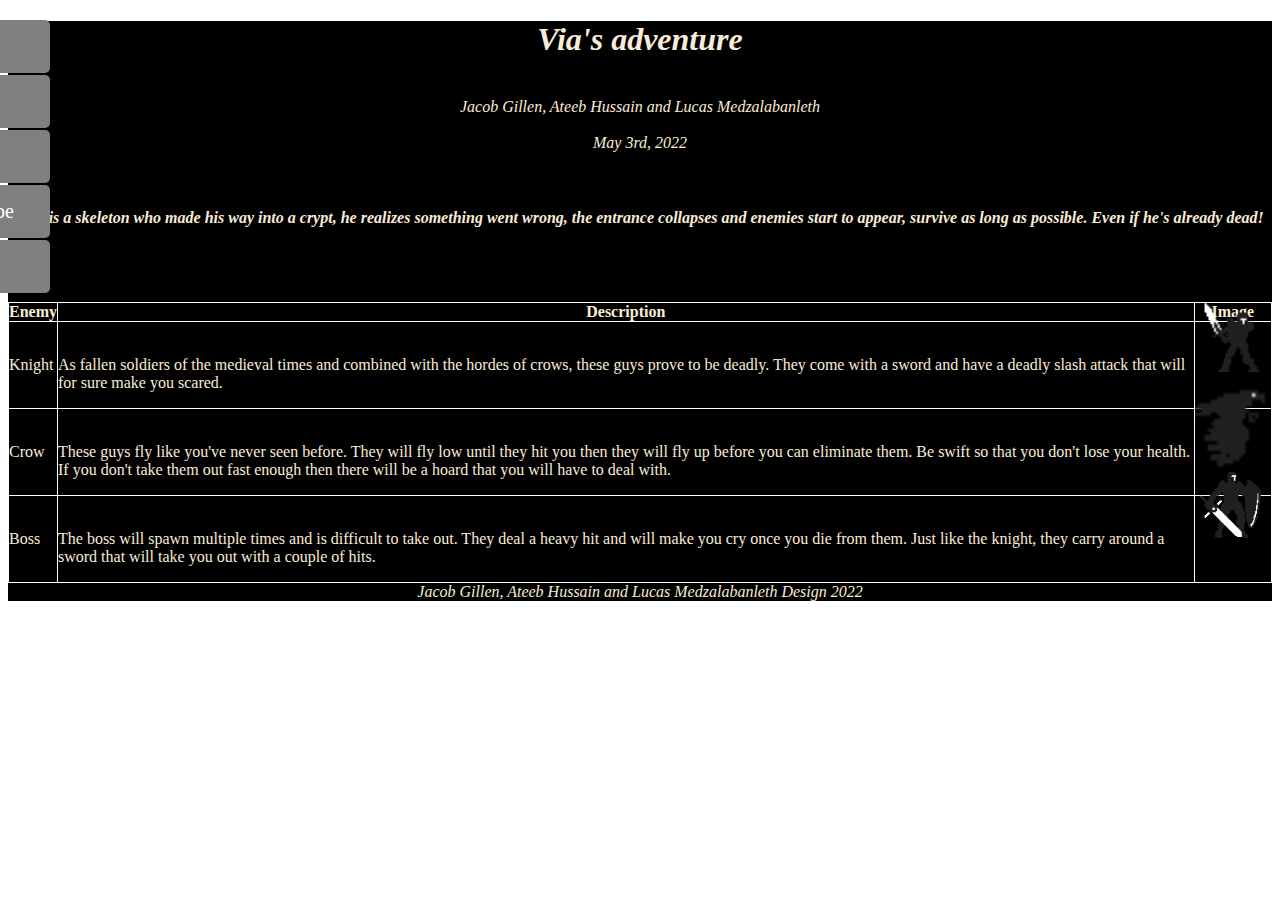
<file: index.html>
<!DOCTYPE html>
 <!-- This is the first thing viewers will see when they open the link. -->
<html style="background-color: white">
    <head>
          <link rel="stylesheet" href="styles.css">
     </head>
    
    <body>
          <header><center><h1><i>Via's adventure</i></h1></center></header>
          <br>
          <header><center><i>Jacob Gillen, Ateeb Hussain and Lucas Medzalabanleth</i></center></header>
          <br>
          <center><span><i>May 3rd, 2022</i></span></center>
          <br>
          <br>
          <span><center><h4><i>Vias is a skeleton who made his way into a crypt, he realizes something went wrong, the entrance collapses and enemies start to appear, survive as long as possible. Even if he's already dead!</i></h4></center></span>
          <br>
          <!-- Allows for the creation of a navigation bar which allows us to go from page to page. -->
          <div id="mySidenav" class="sidenav">
               <a href="blog.html" id="blog">Blog</a>
               <a href="playing.html" id="playing">Playing</a>
               <a href="about.html" id="about">About</a>
               <a href="subscribe.html" id="subscribe">Subscribe</a>
               <a href="game.html" id="game">Game</a>
           </div>
           <br>
           <br>
           <center><table>
            <tr>
              <th>Enemy</th>
              <th>Description</th>
              <th>Image</th>
            </tr>
            <tr>
              <td>Knight</td>
              <td><ul>
              <br><span>As fallen soldiers of the medieval times and combined with the hordes of crows, these guys prove to be deadly. They come with a sword and have a deadly slash attack that will for sure make you scared.</span>
              </ul></td>
              <td><img src="/unnamed (2).png"></td>
            </tr>
            <tr>
              <td>Crow</td>
              <td><ul>
                  <br><span>These guys fly like you've never seen before. They will fly low until they hit you then they will fly up before you can eliminate them. Be swift so that you don't lose your health. If you don't take them out fast enough then there will be a hoard that you will have to deal with.</span>
              </ul></td>
              <td><img src="/unnamed.png"></td>
            </tr>
            <tr>
              <td>Boss</td>
              <td><ul>
                  <br><span>The boss will spawn multiple times and is difficult to take out. They deal a heavy hit and will make you cry once you die from them. Just like the knight, they carry around a sword that will take you out with a couple of hits.</span>
              </ul></td>
              <td><img src="/unnamed (3).png"></td>
            </tr>
          </table>
          </center>
    <footer><center><i>Jacob Gillen, Ateeb Hussain and Lucas Medzalabanleth Design 2022</i></center></footer>
        </body>
</html>
</file>
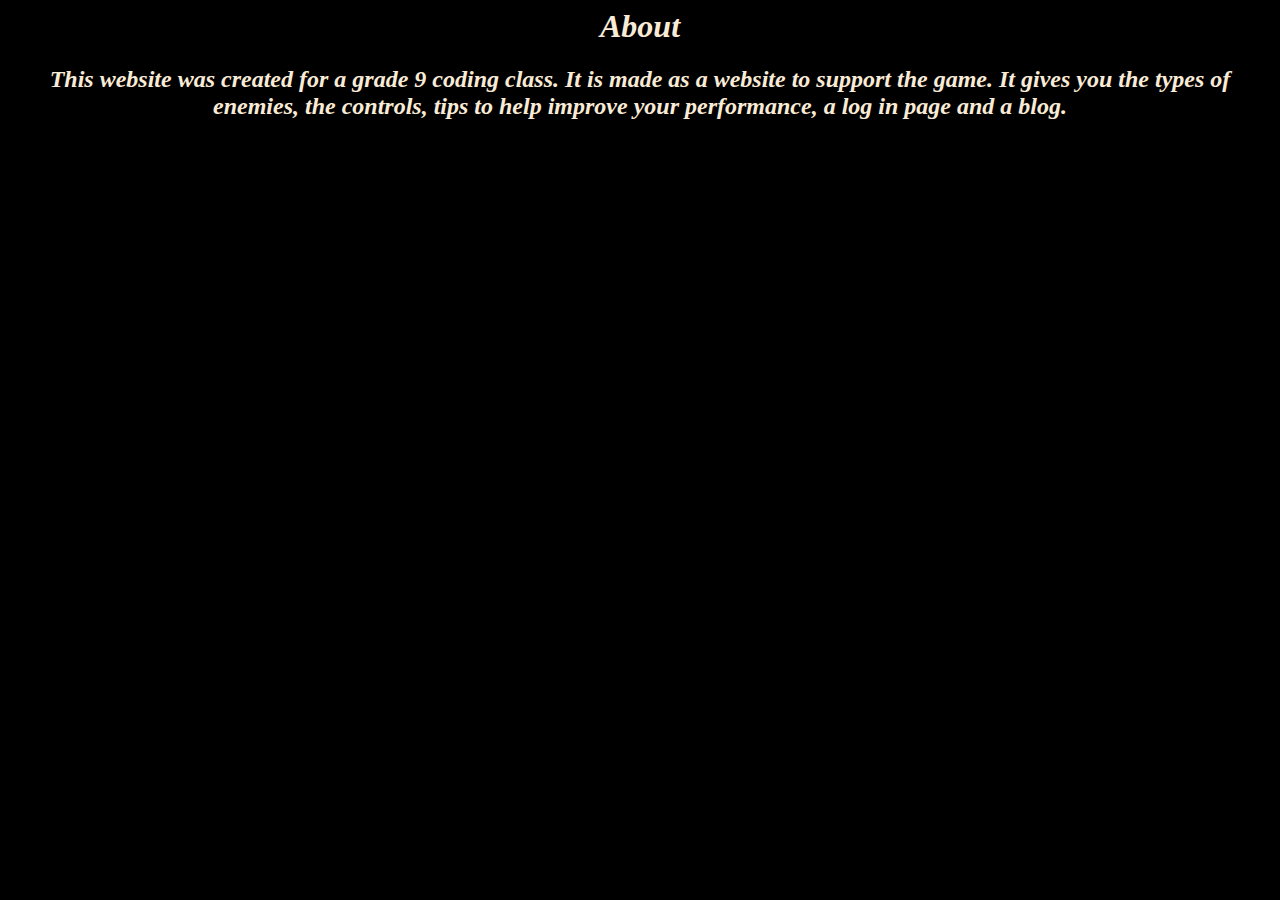
<file: about.html>
<html>
    <head><h1><center><i>About</i></center></h1>
        <link rel="stylesheet" href="styles.css">
    </head>    
    <!-- This page gives information on us and the creation of the game. -->
<body><h2><center><span><i>This website was created for a grade 9 coding class. It is made as a website to support the game. It gives you the types of enemies, the controls, tips to help improve your performance, a log in page and a blog.</i></span></center></h2>
<br>
<br>
<br>
</body>
</html>
</file>
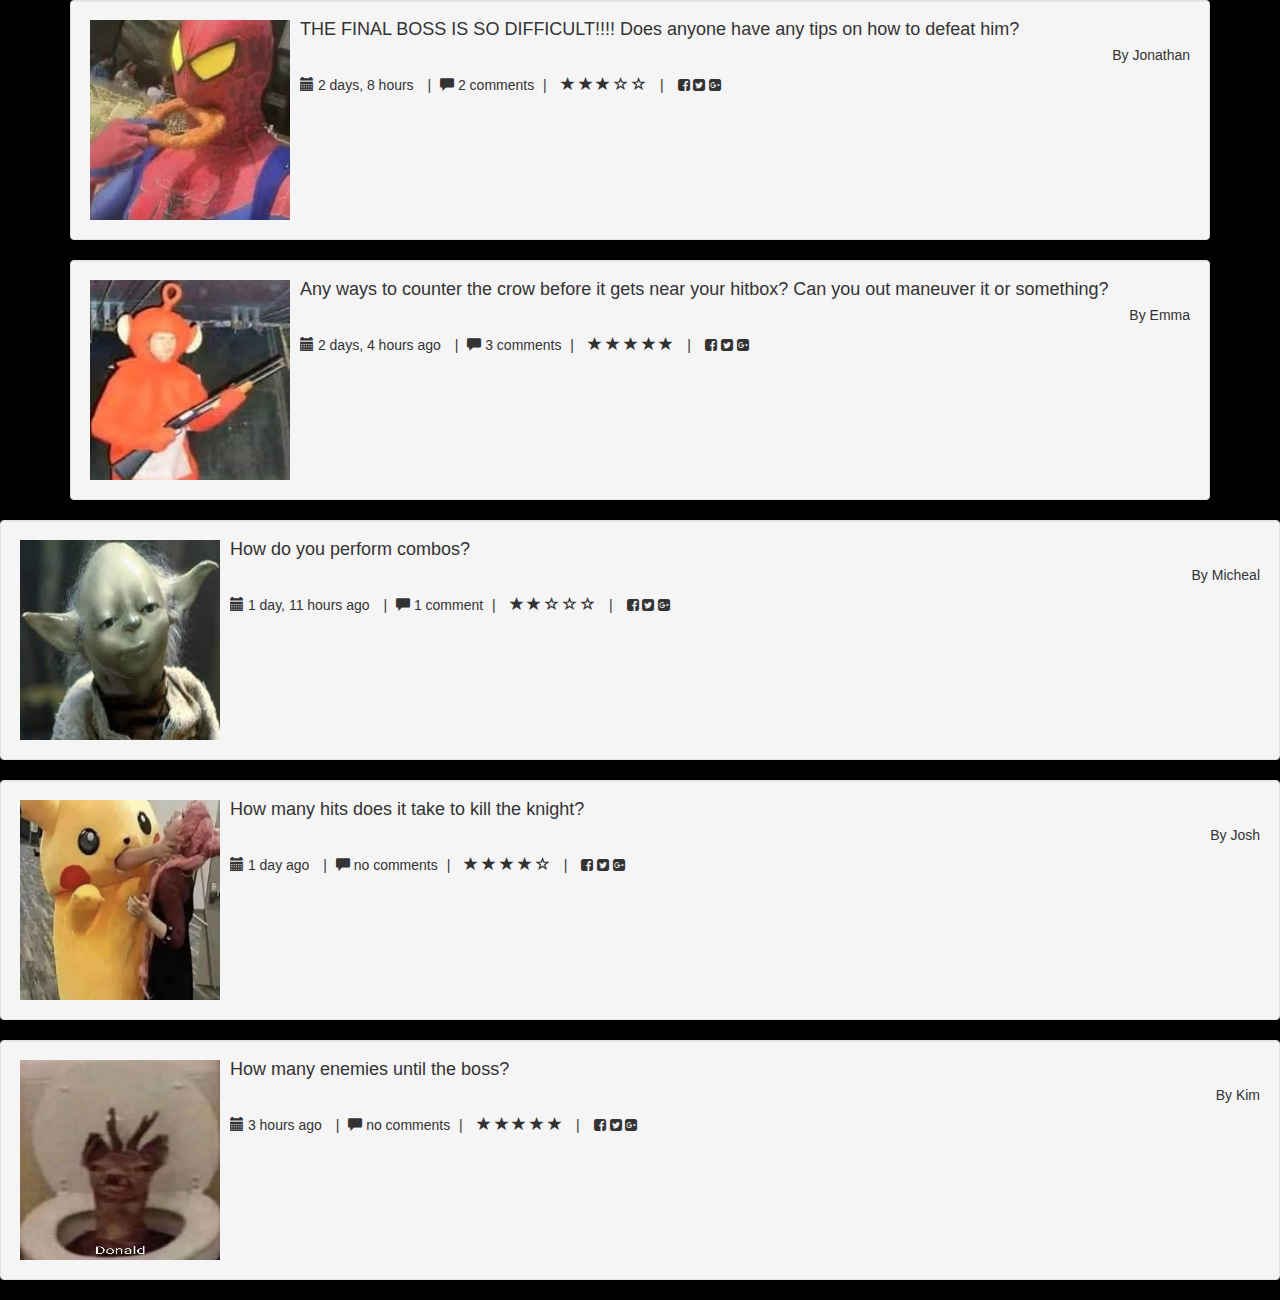
<file: blog.html>
<link href="//netdna.bootstrapcdn.com/bootstrap/3.2.0/css/bootstrap.min.css" rel="stylesheet" id="bootstrap-css">
<script src="//netdna.bootstrapcdn.com/bootstrap/3.2.0/js/bootstrap.min.js"></script>
<script src="//code.jquery.com/jquery-1.11.1.min.js"></script>
<!------ Include the above in your HEAD tag ---------->

<link rel="stylesheet" href="http://cdnjs.cloudflare.com/ajax/libs/font-awesome/4.1.0/css/font-awesome.min.css"/>
<!--  Allows players to ask questions for the game if they are stuck at a part or just have general questions. -->

<body style="background-color: black;">
  <div class="container">
    <div class="well">
        <div class="media">
          <a class="pull-left" href="#">
            <img src="/images.jpeg" style="width: 200px; height: 200px;">
        </a>
        <div class="media-body">
          <!--How do you beat the boss?-->
          <h4 class="media-heading">THE FINAL BOSS IS SO DIFFICULT!!!! Does anyone have any tips on how to defeat him?</h4>
            <p class="text-right">By Jonathan</p>
            <ul class="list-inline list-unstyled">
          <li><span><i class="glyphicon glyphicon-calendar"></i> 2 days, 8 hours </span></li>
              <li>|</li>
              <span><i class="glyphicon glyphicon-comment"></i> 2 comments</span>
              <li>|</li>
              <li>
                <span class="glyphicon glyphicon-star"></span>
                          <span class="glyphicon glyphicon-star"></span>
                          <span class="glyphicon glyphicon-star"></span>
                          <span class="glyphicon glyphicon-star-empty"></span>
                          <span class="glyphicon glyphicon-star-empty"></span>
              </li>
              <li>|</li>
              <li>
              <!-- Use Font Awesome http://fortawesome.github.io/Font-Awesome/ -->
                <span><i class="fa fa-facebook-square"></i></span>
                <span><i class="fa fa-twitter-square"></i></span>
                <span><i class="fa fa-google-plus-square"></i></span>
              </li>
        </ul>
        </div>
      </div>
    </div>
    <div class="well">
        <div class="media">
        <a class="pull-left" href="#">
          <img src="/images (2) (2).jpeg" style="width: 200px; height: 200px;">
        </a>
        <div class="media-body">
          <!--Ways to beat the crow?-->
          <h4 class="media-heading"> Any ways to counter the crow before it gets near your hitbox? Can you out maneuver it or something?</h4>
            <p class="text-right">By Emma</p>
            <ul class="list-inline list-unstyled">
          <li><span><i class="glyphicon glyphicon-calendar"></i> 2 days, 4 hours ago </span></li>
              <li>|</li>
              <span><i class="glyphicon glyphicon-comment"></i> 3 comments</span>
              <li>|</li>
              <li>
                <span class="glyphicon glyphicon-star"></span>
                          <span class="glyphicon glyphicon-star"></span>
                          <span class="glyphicon glyphicon-star"></span>
                          <span class="glyphicon glyphicon-star"></span>
                          <span class="glyphicon glyphicon-star"></span>
              </li>
              <li>|</li>
              <li>
              <!-- Use Font Awesome http://fortawesome.github.io/Font-Awesome/ -->
                <span><i class="fa fa-facebook-square"></i></span>
                <span><i class="fa fa-twitter-square"></i></span>
                <span><i class="fa fa-google-plus-square"></i></span>
              </li>
        </ul>
        </div>
      </div>
    </div>
  </div>
  
  <div class="well">
    <div class="media">
    <a class="pull-left" href="#">
      <img src="/images (1).jpeg" style="width: 200px; height: 200px;">
    </a>
    <div class="media-body">
      <h4 class="media-heading">How do you perform combos?</h4>
        <p class="text-right">By Micheal</p>
        <ul class="list-inline list-unstyled">
      <li><span><i class="glyphicon glyphicon-calendar"></i> 1 day, 11 hours ago </span></li>
          <li>|</li>
          <span><i class="glyphicon glyphicon-comment"></i> 1 comment</span>
          <li>|</li>
          <li>
            <span class="glyphicon glyphicon-star"></span>
                      <span class="glyphicon glyphicon-star"></span>
                      <span class="glyphicon glyphicon-star-empty"></span>
                      <span class="glyphicon glyphicon-star-empty"></span>
                      <span class="glyphicon glyphicon-star-empty"></span>
          </li>
          <li>|</li>
          <li>
          <!-- Use Font Awesome http://fortawesome.github.io/Font-Awesome/ -->
            <span><i class="fa fa-facebook-square"></i></span>
            <span><i class="fa fa-twitter-square"></i></span>
            <span><i class="fa fa-google-plus-square"></i></span>
          </li>
    </ul>
    </div>
  </div>
</div>
</div>

<div class="well">
  <div class="media">
  <a class="pull-left" href="#">
    <img src="/f4hxtei3qyv11.webp" style="width: 200px; height: 200px;">
  </a>
  <div class="media-body">
    <h4 class="media-heading">How many hits does it take to kill the knight?</h4>
      <p class="text-right">By Josh</p>
      <ul class="list-inline list-unstyled">
    <li><span><i class="glyphicon glyphicon-calendar"></i> 1 day ago </span></li>
        <li>|</li>
        <span><i class="glyphicon glyphicon-comment"></i> no comments</span>
        <li>|</li>
        <li>
          <span class="glyphicon glyphicon-star"></span>
                    <span class="glyphicon glyphicon-star"></span>
                    <span class="glyphicon glyphicon-star"></span>
                    <span class="glyphicon glyphicon-star"></span>
                    <span class="glyphicon glyphicon-star-empty"></span>
        </li>
        <li>|</li>
        <li>
        <!-- Use Font Awesome http://fortawesome.github.io/Font-Awesome/ -->
          <span><i class="fa fa-facebook-square"></i></span>
          <span><i class="fa fa-twitter-square"></i></span>
          <span><i class="fa fa-google-plus-square"></i></span>
        </li>
  </ul>
  </div>
</div>
</div>
</div>

<div class="well">
  <div class="media">
  <a class="pull-left" href="#">
    <img src="/Cursed-images-9 (2).webp" style="width: 200px; height: 200px;">
  </a>
  <div class="media-body">
    <h4 class="media-heading">How many enemies until the boss?</h4>
      <p class="text-right">By Kim</p>
      <ul class="list-inline list-unstyled">
    <li><span><i class="glyphicon glyphicon-calendar"></i> 3 hours ago </span></li>
        <li>|</li>
        <span><i class="glyphicon glyphicon-comment"></i> no comments</span>
        <li>|</li>
        <li>
          <span class="glyphicon glyphicon-star"></span>
                    <span class="glyphicon glyphicon-star"></span>
                    <span class="glyphicon glyphicon-star"></span>
                    <span class="glyphicon glyphicon-star"></span>
                    <span class="glyphicon glyphicon-star"></span>
        </li>
        <li>|</li>
        <li>
        <!-- Use Font Awesome http://fortawesome.github.io/Font-Awesome/ -->
          <span><i class="fa fa-facebook-square"></i></span>
          <span><i class="fa fa-twitter-square"></i></span>
          <span><i class="fa fa-google-plus-square"></i></span>
        </li>
  </ul>
  </div>
</div>
</div>
</div>
</file>
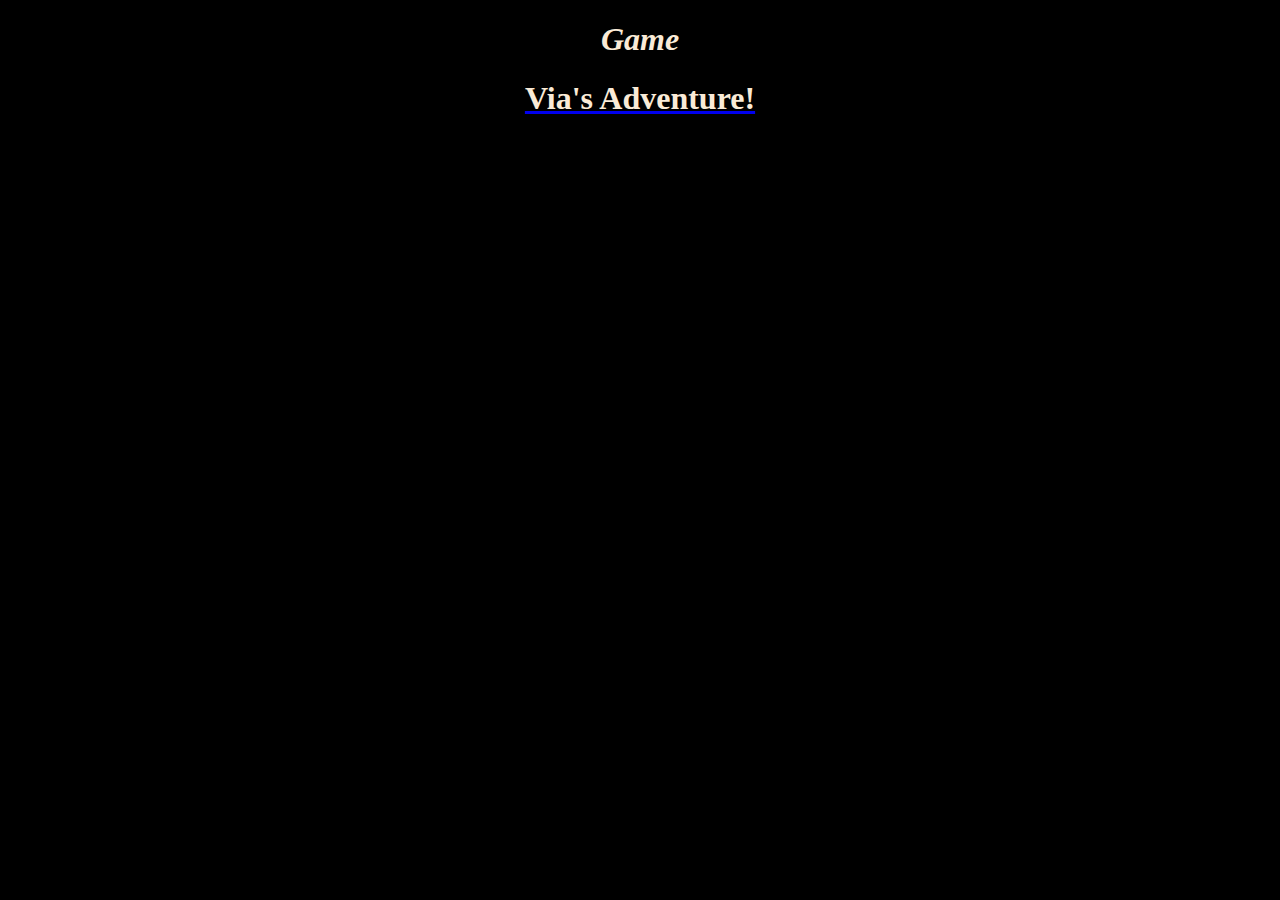
<file: game.html>
<!DOCTYPE html>
<html style="background-color: black;">
    <head><center><i><h1 style="color: antiquewhite;">Game</h1></i></center></head>
    <body><center><a href="https://ateebthetree.itch.io/vias-adventure"><h1 style="color: antiquewhite;">Via's Adventure!</h1></a></center></body>
</html>
</file>
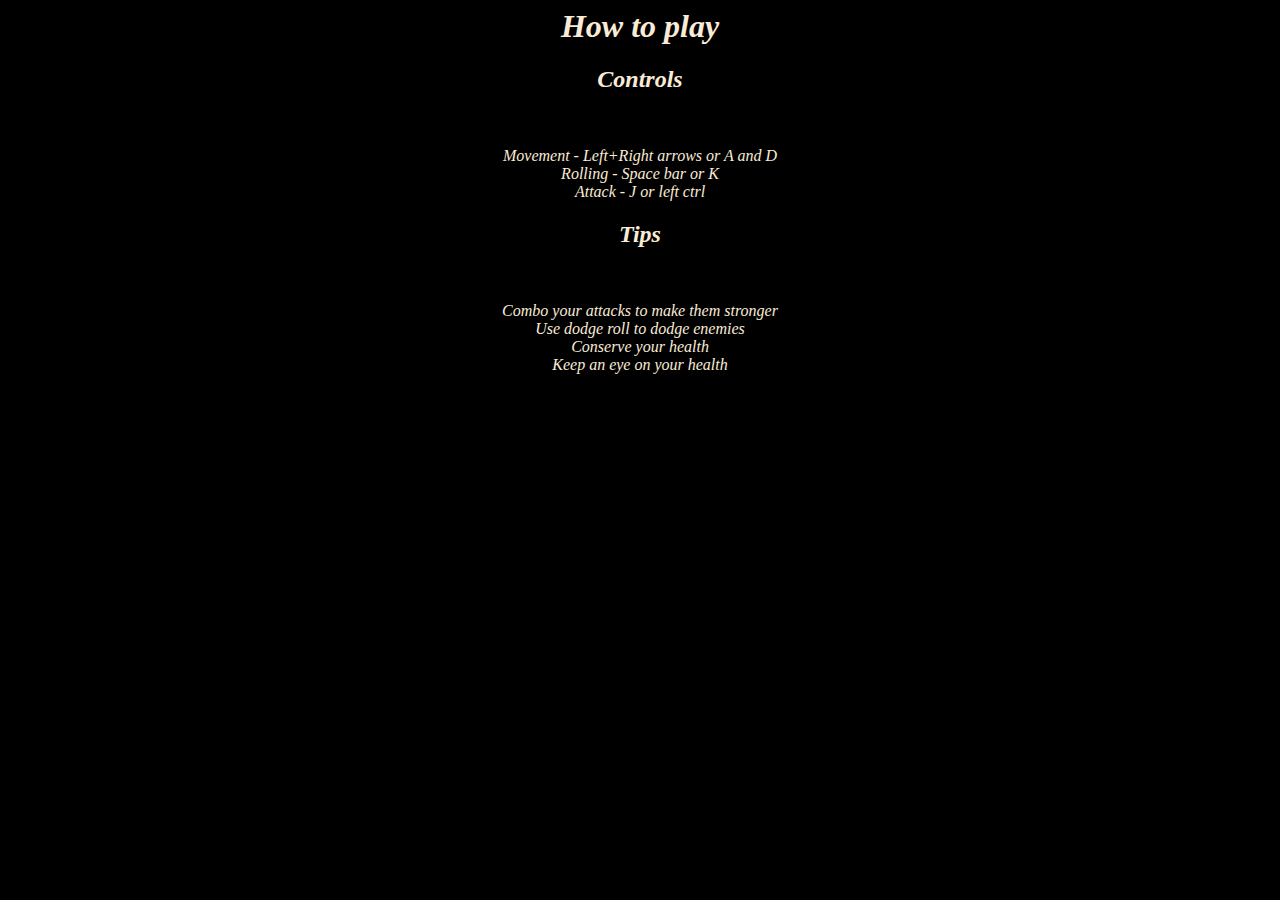
<file: playing.html>
<html>
    <!-- This page allows viewers to see how to properly play the game + controls. It also gives you tips and tricks on the game. -->
    <center><i><head><h1>How to play</h1>
        <link rel="stylesheet" href="styles.css">
    </head>
    <body><h2>Controls</h2>
    <br>
    <ul>
        <li>Movement - Left+Right arrows or A and D</li>
        <li>Rolling - Space bar or K</li>
        <li>Attack - J or left ctrl</li>
    </ul>

    <body><h2>Tips</h2></body>
    <br>
    <ul>
        <li>Combo your attacks to make them stronger</li>
        <li>Use dodge roll to dodge enemies</li>
        <li>Conserve your health</li>
        <li>Keep an eye on your health</li>
    </ul>
</i>
</center>
</body>
</html>
</file>
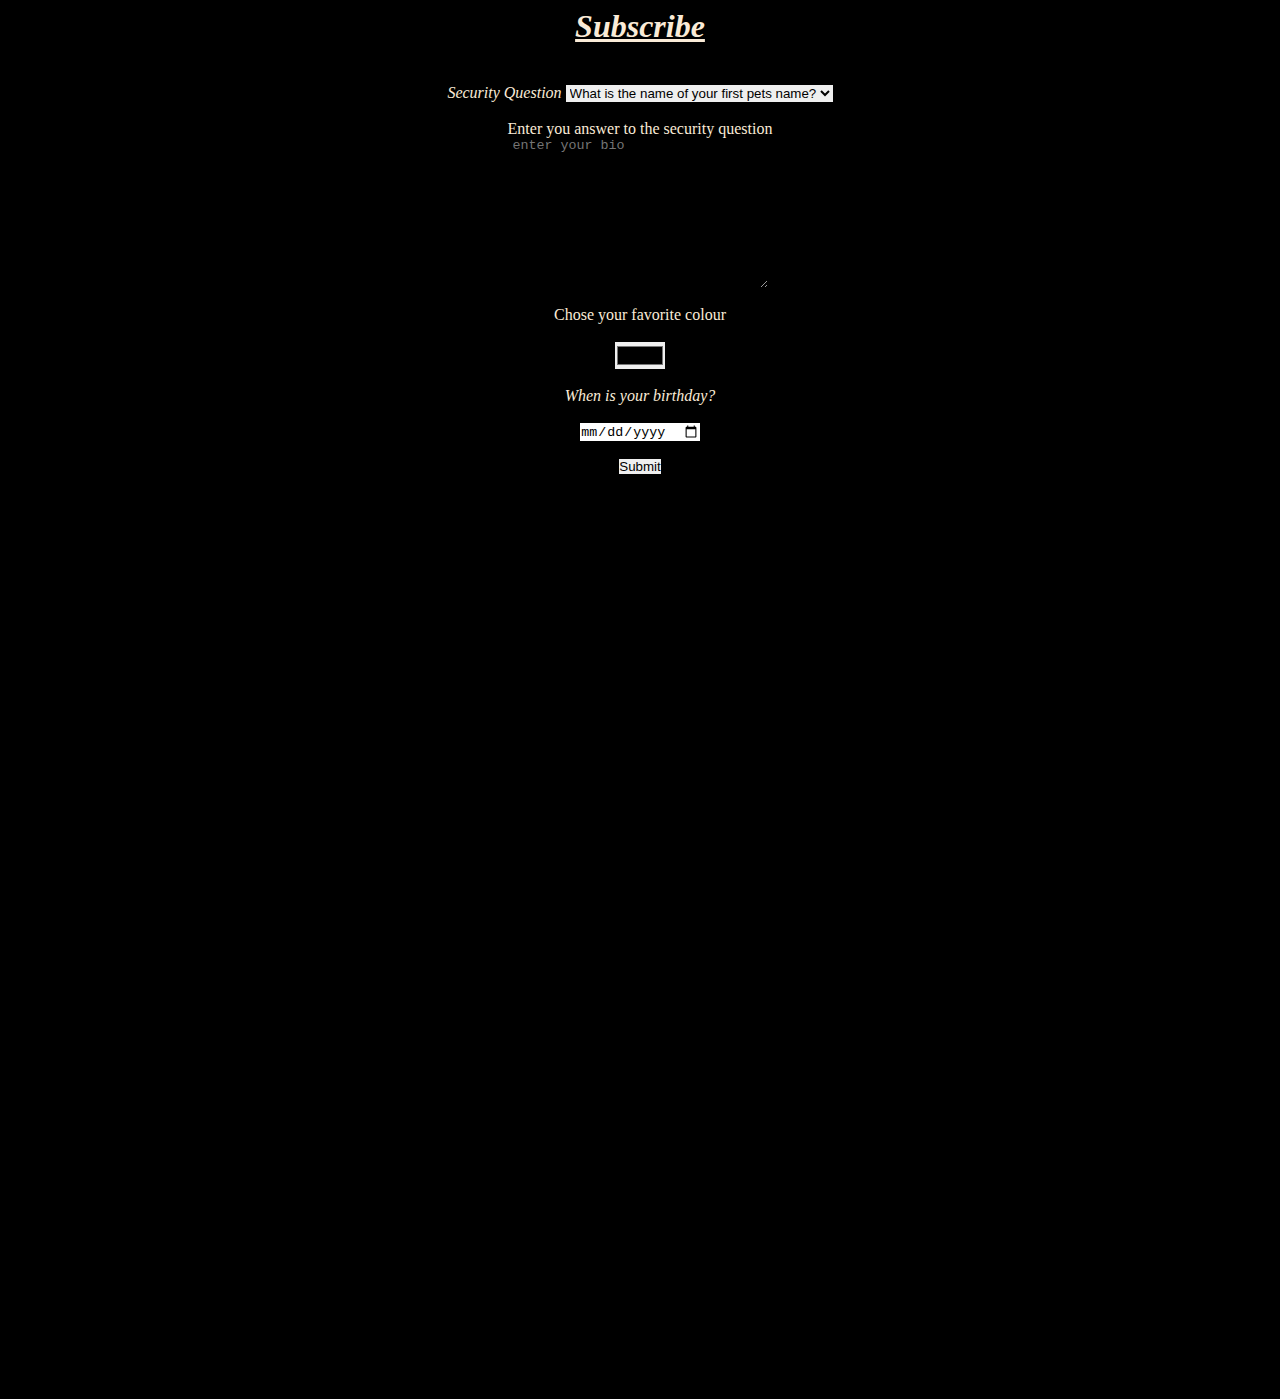
<file: subscribe.html>
<html>
    <!-- Allows viewers to subscribe so that they can get updates on the game. -->
    <head><center><h1><u><i>Subscribe</i></u></h1></center>
        <link rel="stylesheet" href="styles.css">
    </head>
    <body>
        <center><form class="form">
        <br>
        <label for="security"><i>Security Question</i></label>
        <select name="security" id="security">
            <option value="q1">What is the name of your first pets name?</option>
            <option value="q2">Who was your grade 9 design teacher</option>
            <option value="q2">What elementary school did you attend?</option>
            </select><br><br>
            <label for="bio">Enter you answer to the security question</label><br>
            <textarea name="bio" id="bio" cols="30" rows="10" placeholder="enter your bio"></textarea>
            <br><br>
            <label for="color">Chose your favorite colour</label><br><br>
            <input type="color"><br><br>
        <label for="date"><i>When is your birthday?</i></label><br><br>
            <input type="date"><br><br>
            <button type="button">Submit</button>
    </form></center>
    <footer><img src="Screenshot (3).png" style="width:60px"> <img src="Screenshot (2).png" style="width:60px"></footer>
</body>
</html>
</file>
<file: styles.css>
*{
  border:0px;
  padding:0px;
  
}

/* Style the links inside the sidenav */
#mySidenav a {
    position: absolute; /* Position them relative to the browser window */
    left: -80px; /* Position them outside of the screen */
    transition: 0.3s; /* Add transition on hover */
    padding: 15px; /* 15px padding */
    width: 100px; /* Set a specific width */
    text-decoration: none; /* Remove underline */
    font-size: 20px; /* Increase font size */
    color: white; /* White text color */
    border-radius: 0 5px 5px 0; /* Rounded corners on the top right and bottom right side */
  }
  
  #mySidenav a:hover {
    left: 0; /* On mouse-over, make the elements appear as they should */
  }
  
  /* The about link: 20px from the top with a green background */
  #about {
    top: 20px;
    background-color: grey; /* Grey*/
  }
  
  #blog {
    top: 75px;
    background-color: grey; /* Grey*/
  }
  
  #playing{
    top: 130px;
    background-color: grey; /* Grey*/
  }
  
  #subscribe {
    top: 185px;
    background-color: grey; /* Grey*/
  }

  #game {
    top: 240px;
    background-color: grey; /* Grey*/
  }


  /* Style the tab */
.tab {
  overflow: hidden;
  border: 1px solid #ccc;
  background-color: #f1f1f1;
}

/* Style the buttons that are used to open the tab content */
.tab button {
  background-color: inherit;
  float: left;
  border: none;
  outline: none;
  cursor: pointer;
  padding: 14px 16px;
  transition: 0.3s;
}

/* Change background color of buttons on hover */
.tab button:hover {
  background-color: #ddd;
}

/* Create an active/current tablink class */
.tab button.active {
  background-color: #ccc;
}

/* Style the tab content */
.tabcontent {
  display: none;
  padding: 6px 12px;
  border: 1px solid #ccc;
  border-top: none;
}

/* Chat containers */
.container {
  border: 2px solid #dedede;
  background-color: #f1f1f1;
  border-radius: 5px;
  padding: 10px;
  margin: 10px 0;
}

/* Darker chat container */
.darker {
  border-color: #ccc;
  background-color: #ddd;
}

/* Clear floats */
.container::after {
  content: "";
  clear: both;
  display: table;
}

/* Style images */
.container img {
  float: left;
  max-width: 60px;
  width: 100%;
  margin-right: 20px;
  border-radius: 50%;
}

/* Style the right image */
.container img.right {
  float: right;
  max-width: 60px;
  width: 100%;
  margin-right: 20px;
  border-radius: 50%;
}

/* Style time text */
.time-right {
  float: right;
  color: #aaa;
}

/* Style time text */
.time-left {
  float: left;
  color: #999;
}

/* Button used to open the chat form - fixed at the bottom of the page */
.open-button {
  background-color: #555;
  color: white;
  padding: 16px 20px;
  border: none;
  cursor: pointer;
  opacity: 0.8;
  position: fixed;
  bottom: 23px;
  right: 28px;
  width: 280px;
}

/* The popup chat - hidden by default */
.form-popup {
  display: none;
  position: fixed;
  bottom: 0;
  right: 15px;
  border: 3px solid #f1f1f1;
  z-index: 9;
}

/* Add styles to the form container */
.form-container {
  max-width: 300px;
  padding: 10px;
  background-color: white;
}

/* Full-width textarea */
.form-container textarea {
  width: 100%;
  padding: 15px;
  margin: 5px 0 22px 0;
  border: none;
  background: #f1f1f1;
  resize: none;
  min-height: 200px;
}

/* When the textarea gets focus, do something */
.form-container textarea:focus {
  background-color: #ddd;
  outline: none;
}

/* Set a style for the submit/login button */
.form-container .btn {
  background-color: #04AA6D;
  color: white;
  padding: 16px 20px;
  border: none;
  cursor: pointer;
  width: 100%;
  margin-bottom:10px;
  opacity: 0.8;
}

/* Add a red background color to the cancel button */
.form-container .cancel {
  background-color: red;
}

/* Add some hover effects to buttons */
.form-container .btn:hover, .open-button:hover {
  opacity: 1;
}

img{
  width: 100%;
  height: 110%;
  margin-top: -75px;
  position: relative;
  right: 800;
}

.animal_sq {
  width: 170px;
  height: 200px;
  border: 1px solid black;
  display: inline-block;
  margin: 10px 20px;
  background-size: cover;
  background-position: center;
  background-color: white;
}

.animal_desc {
  font-size: 14px;
  height: 150px;
}

.Birds {
  background-image: url(https://static.scientificamerican.com/sciam/cache/file/7A715AD8-449D-4B5A-ABA2C5D92D9B5A21_source.png);
}

.Mammals{
  background-image: url(https://images.immediate.co.uk/production/volatile/sites/23/2020/01/SupriyaDam_Tiger_04-9368aaa.jpg?quality=90&crop=1px,170px,731px,487px&resize=620,413);
}

.Insects{
  background-image: url(https://images2.minutemediacdn.com/image/upload/c_crop,h_2042,w_3036,x_0,y_73/v1554752078/shape/mentalfloss/istock-483749258.jpg?itok=jW8WsgSU);
}

.Amphibians{
  background-image: url(https://i.natgeofe.com/n/1abfa9bc-c300-4ac3-adf0-76002c030f0f/NationalGeographic_1380992_3x4.jpg);
}

.Fishes{
  background-image: url(https://cdn.mos.cms.futurecdn.net/RY2EpSo74hvYXyAVpTN2Gg.jpg);
}

.Reptiles{
  background-image: url(https://i.natgeofe.com/n/f80a6834-c7d0-4e93-b113-ae708652a527/snakes_01_square.jpg);
}

.content {
  position: absolute; /* Position the background text */
  bottom: 0px; /* At the bottom. Use top:0 to append it to the top */
  background: rgb(0, 0, 0); /* Fallback color */
  background: rgba(0, 0, 0, 0.5); /* Black background with 0.5 opacity */
  color: black; /* Grey text */
  width: 100%; /* Full width */
  height: 100%; /*Full height*/
  padding-top: 450px; /* Some padding */
}

.carousel-item{
  height: 100%;
}

.tabcontent img{
  height: 100px; width: 100px;
}

.London{
  width: 400px;
  height: 275px;
  border: 2px black;
}

table, th, td {
  border: 1px solid white;
  border-collapse: collapse;
  position: relative;
}

body{
  background-color: black;
  color: antiquewhite;
}

.form{
  background-color: black;
}

textarea{
  border: white;
  background-color: black;
  color: white;
}
</file>
